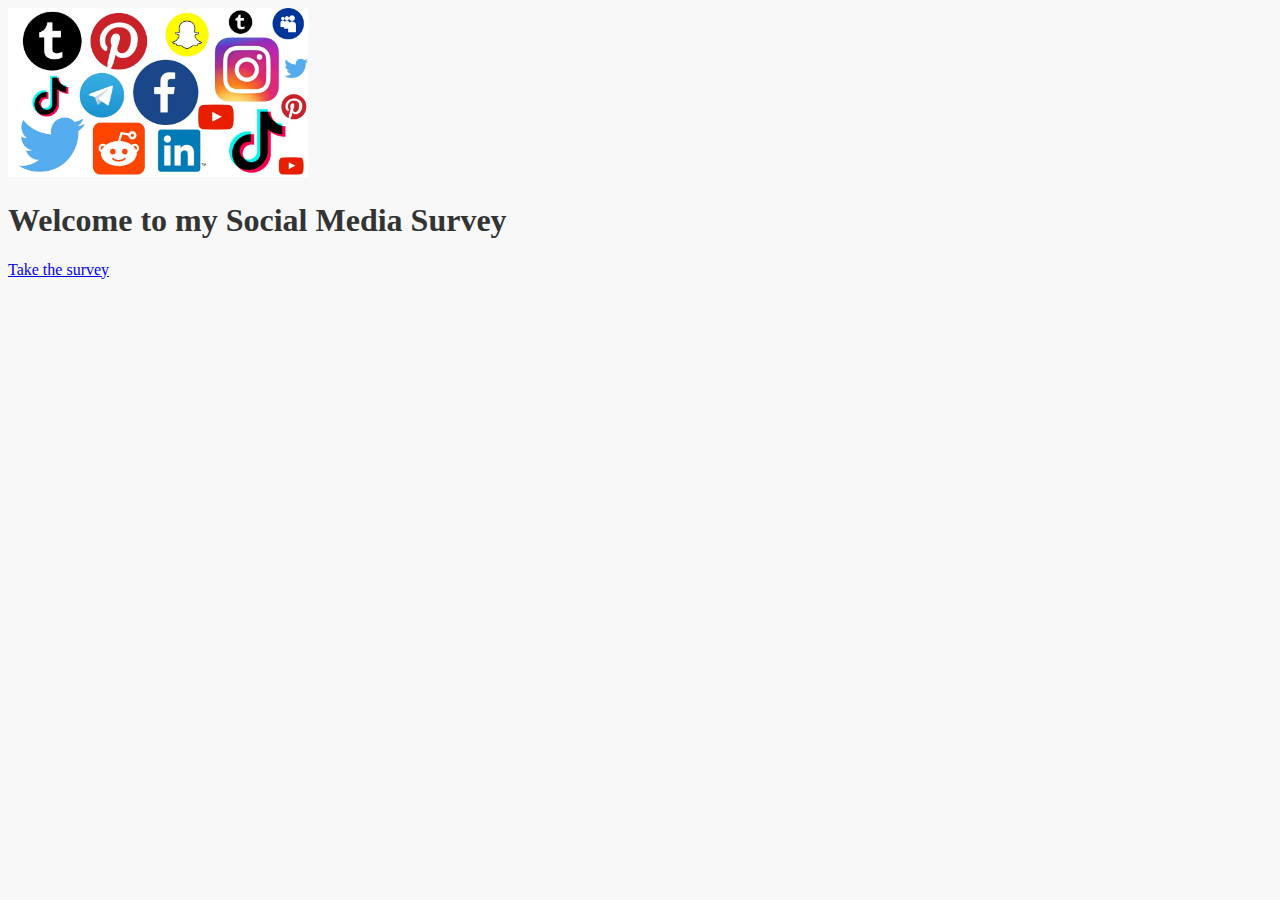
<file: index.html>
<!DOCTYPE html>
<html lang="en" xmlns="http://www.w3.org/1999/xhtml" xml:lang="en">
  <head>
    <meta charset="UTF-8">
    <meta http-equiv="X-UA-Compatible" content="IE=edge">
    <meta name="viewport" content="width=device-width, initial-scale=1.0">
    <title>
      Welcome to Social Media Survey
    </title>
    <link rel="stylesheet" type="text/css" href="stylesheet.css">
  </head>
  <body>
    <img src="SocialMedia.jpg" alt="SocialMedias" width="300">
    <h1>
      Welcome to my Social Media Survey
    </h1>
    <p>
      <a href="./survey-1.html">Take the survey</a>
    </p>
  </body>
</html>
</file>
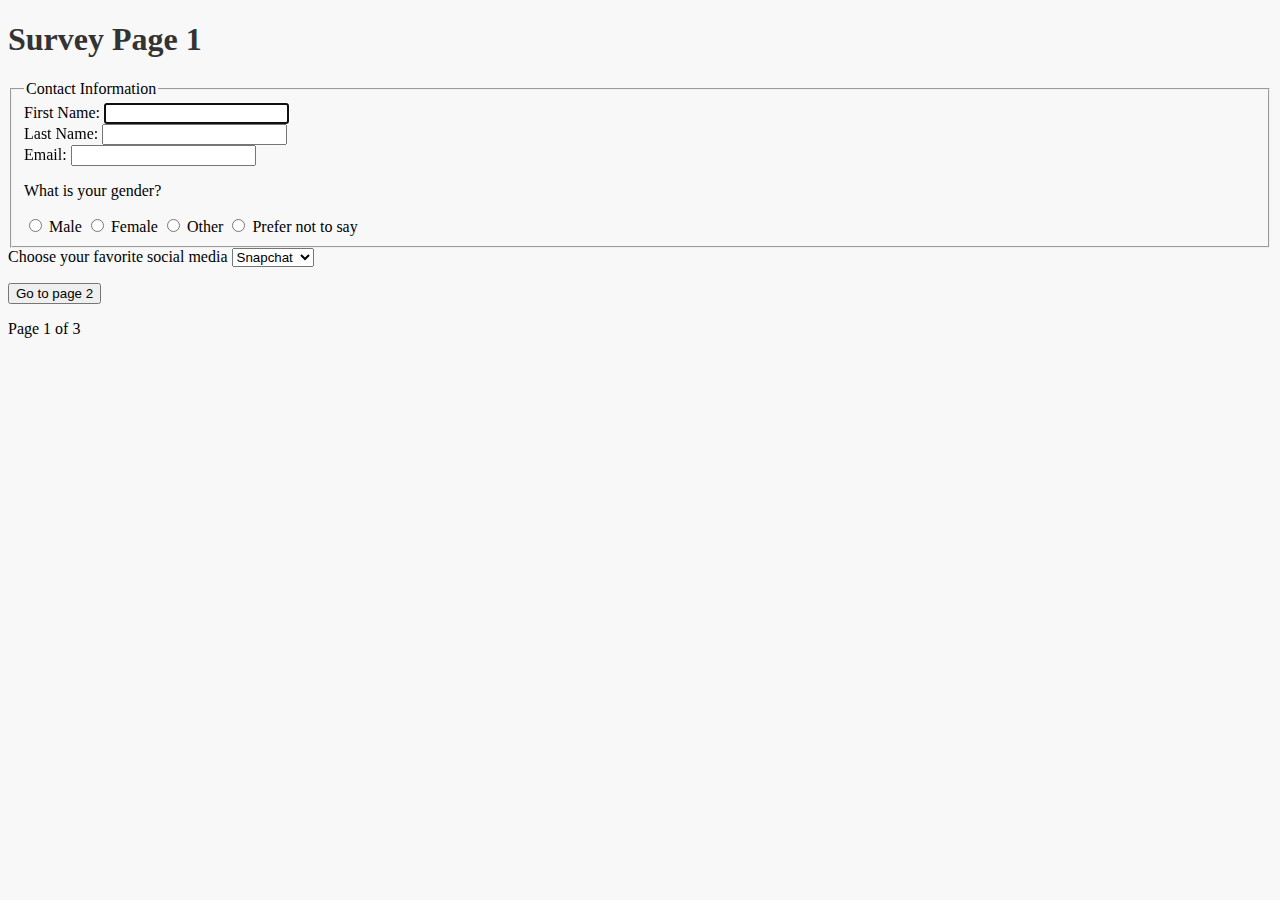
<file: survey-1.html>
<!DOCTYPE html>
<html lang="en" xmlns="http://www.w3.org/1999/xhtml" xml:lang="en">
  <head>
    <meta charset="UTF-8">
    <meta http-equiv="X-UA-Compatible" content="IE=edge">
    <meta name="viewport" content="width=device-width, initial-scale=1.0">
    <title>
      Survey Page 1
    </title>
    <link rel="stylesheet" type="text/css" href="stylesheet.css">
  </head>
  <body>
    <h1>
      Survey Page 1
    </h1>
    <form>
      <fieldset>
        <legend>Contact Information</legend>
        <div>
          <label for="fname">First Name: <input id="fname" type="text" autofocus="" tabindex="1"></label>
        </div>
        <div>
          <label for="lname">Last Name: <input id="lname" type="text" tabindex="2"></label>
        </div>
        <div>
          <label for="email">Email: <input id="email" type="email" tabindex="3"></label>
        </div>
        <p>
          What is your gender?
        </p>
        <div>
          <label><input type="radio" name="gender" value="male"> Male</label> <label><input type="radio" name="gender" value="female"> Female</label> <label><input type="radio" name="gender" value="other"> Other</label> <label><input type="radio" name="gender" value="Prefer not to say"> Prefer not to say</label>
        </div>
      </fieldset>
      <div>
        <label for="SocialMedia">Choose your favorite social media</label> <select name="Socials" id="SocialMedia">
          <option value="Snapchat">
            Snapchat
          </option>
          <option value="LinkedIn">
            LinkedIn
          </option>
          <option value="Instagram">
            Instagram
          </option>
          <option value="TikTok">
            TikTok
          </option>
          <option value="Twitter">
            Twitter
          </option>
          <option value="BeReal">
            BeReal
          </option>
          <option value="Facebook">
            Facebook
          </option>
          <option value="Other">
            Other
          </option>
          <option value="None">
            None
          </option>
        </select>
      </div>
    </form>
    <p>
      <button onclick="window.location.href='./survey-2.html';">Go to page 2</button>
    </p>
    <p>
      Page 1 of 3
    </p>
  </body>
</html>
</file>
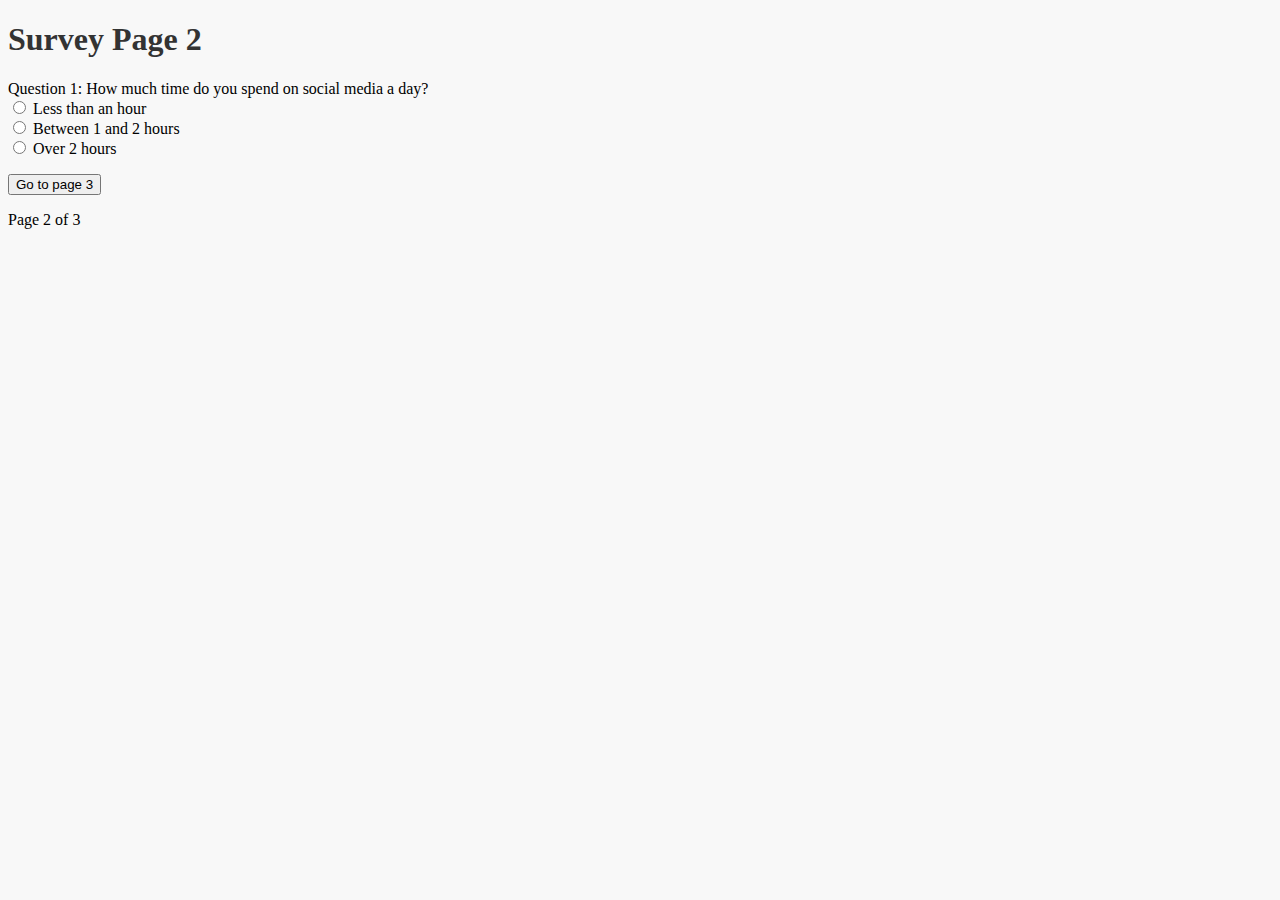
<file: survey-2.html>
<!DOCTYPE html>
<html lang="en" xmlns="http://www.w3.org/1999/xhtml" xml:lang="en">
  <head>
    <meta charset="UTF-8">
    <meta http-equiv="X-UA-Compatible" content="IE=edge">
    <meta name="viewport" content="width=device-width, initial-scale=1.0">
    <title>
      Survey Page 2
    </title>
    <link rel="stylesheet" type="text/css" href="stylesheet.css">
  </head>
  <body>
    <h1>
      Survey Page 2
    </h1>
    <form action="#" method="post">
        <div class="form-group">
            <label for="question1">Question 1: How much time do you spend on social media a day?</label>
            <div class="radio-group" id="question1">
                <input type="radio" name="question1" id="question1-option1" value="option1"> <label for="question1-option1">Less than an hour</label><br>
                <input type="radio" name="question1" id="question1-option2" value="option2"> <label for="question1-option2">Between 1 and 2 hours</label><br>
                <input type="radio" name="question1" id="question1-option3" value="option3"> <label for="question1-option3">Over 2 hours</label>
            </div>
        </div>
    </form>
    <p>
      <button onclick="window.location.href='./survey-3.html';">Go to page 3</button>
    </p>
    <p>
      Page 2 of 3
    </p>
  </body>
</html>
</file>
<file: stylesheet.css>
body {
    background-color: #f8f8f8;
}
h1, h2, h3 {
    color: #333;
}
.btn-primary {
    background-color: #007bff;
    border-color: #007bff;
}
.btn-primary:hover {
    background-color: #0069d9;
    border-color: #0062cc;
}
.btn-primary {
    background-color: #007bff;
    border-color: #007bff;
    color: #fff;
    font-family: "Helvetica Neue", Helvetica, Arial, sans-serif;
    font-size: 16px;
    font-weight: bold;
    padding: 10px 20px;
    border-radius: 4px;
}
.btn-primary:hover {
    background-color: #0069d9;
    border-color: #0062cc;
}
</file>
